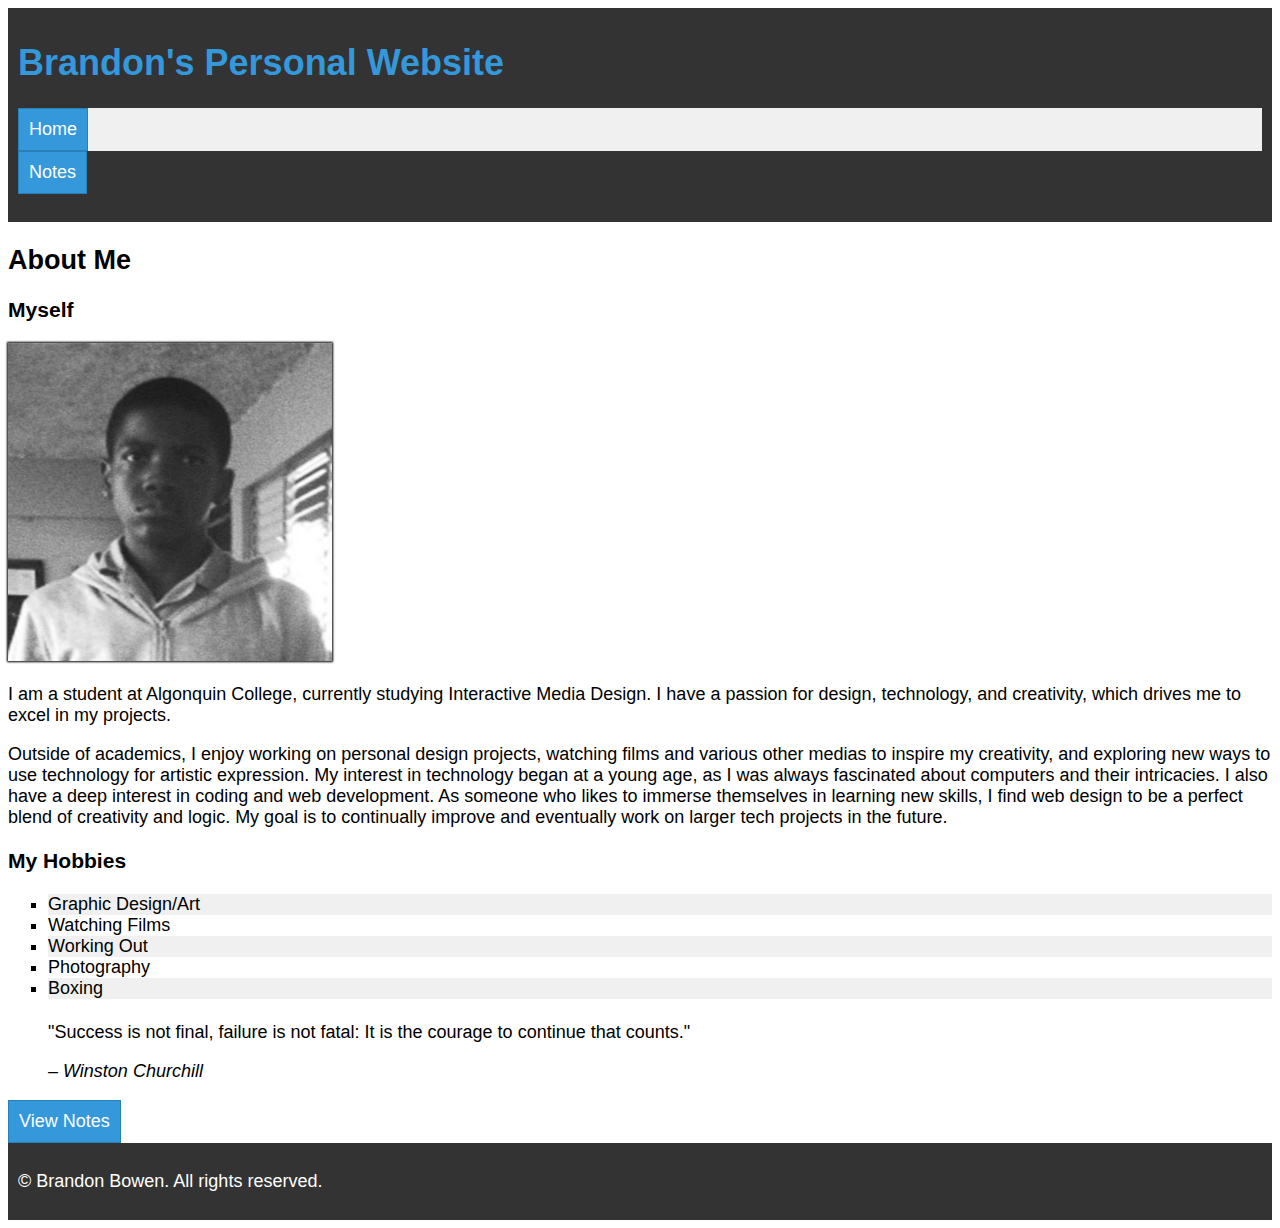
<file: html-assignment/index.html>
<!DOCTYPE html>
<html lang="en">
<head>
    <meta charset="UTF-8">
    <meta name="viewport" content="width=device-width, initial-scale=1.0">
    <link rel="stylesheet" href="style.css">

    <title>Brandon's Website</title>
</head>
<body>
    <!-- Header -->
    <header>
        <h1 class="site-title">Brandon's Personal Website</h1>
        <!-- Navigation -->
        <nav>
            <ul>
                <li><a href="index.html">Home</a></li>
                <li><a href="notes.html">Notes</a></li>
            </ul>
        </nav>
    </header>
    

    <!-- Article about you -->
    <article>
        <h2>About Me</h2>
        <!-- Image Element -->
        <h3>Myself</h3>
        <img id="my-image" src="images/myself.png" alt="Picture of Brandon" title="This is Brandon" width="324" height="318">

        <p>I am a student at Algonquin College, currently studying Interactive Media Design. I have a passion for design, technology, and creativity, which drives me to excel in my projects.</p>
       
       
        <p>Outside of academics, I enjoy working on personal design projects, watching films and various other medias to inspire my creativity, and exploring new ways to use technology for artistic expression. 
        My interest in technology began at a young age, as I was always fascinated about computers and their intricacies. I also have a deep interest in coding and web development. As someone who likes to immerse themselves in learning new skills, 
        I find web design to be a perfect blend of creativity and logic. My goal is to continually improve and eventually work on larger tech projects in the future.</p>
    </article>

    <!-- List of hobbies -->
    <section>
        <h3>My Hobbies</h3>
        <ul>
            <li>Graphic Design/Art</li>
            <li>Watching Films</li>
            <li>Working Out</li>
            <li>Photography</li>
            <li>Boxing</li>
        </ul>
    </section>

    <!-- Motivational Quote -->
    <blockquote>
        <p>"Success is not final, failure is not fatal: It is the courage to continue that counts." <sup></sup></p>
        <cite>– Winston Churchill</cite>
    </blockquote>

     <!-- Navigation to notes.html -->
     <nav>
        <a href="notes.html">View Notes</a>
    </nav>
    
    <!-- Footer -->
    <footer>
        <p>&copy; Brandon Bowen. All rights reserved.</p>
    </footer>
</body>
</html>
</file>
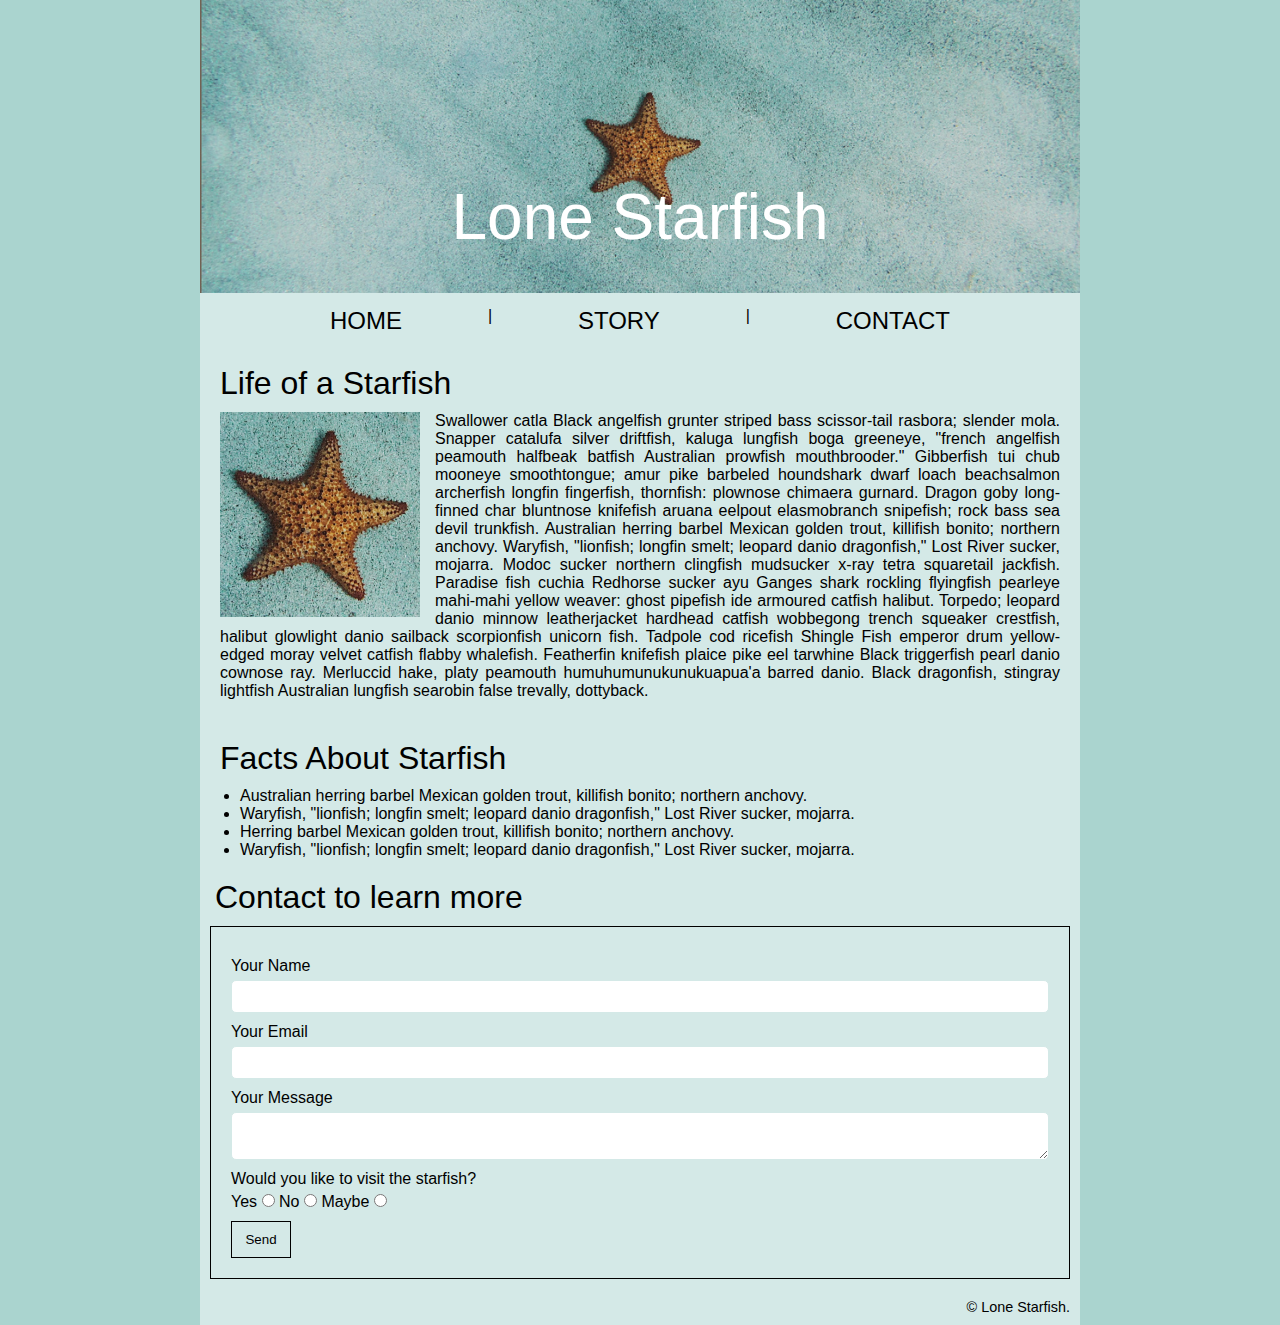
<file: midterm/index.html>
<!DOCTYPE html>
<html lang="en">
<head>
    <meta charset="UTF-8">
    <meta name="viewport" content="width=device-width, initial-scale=1.0">
    <title>Lone Starfish</title>
    <link rel="stylesheet" href="css/style.css">
</head>
<body>
    <!-- Header Section -->
    <header>
        <img src="images/lone-starfish-wide.jpg" alt="header-img">
        <h1>Lone Starfish</h1>
        <nav>
            <ul>
                <li><a href="#" style="text-transform: uppercase;">Home</a></li>
                <li>|</li>
                <li><a href="#" style="text-transform: uppercase;">Story</a></li>
                <li>|</li>
                <li><a href="#" style="text-transform: uppercase;">Contact</a></li>
            </ul>
        </nav>
    </header>

    <!-- Main Content -->
    <main class="container"> 
        <!-- Article Section / Home Section -->
        <section class="article">
            <h2>Life of a Starfish</h2>
            <img src="images/lone-starfish.jpg" alt="article-img">
            <p>Swallower catla Black angelfish grunter striped bass scissor-tail rasbora; slender mola. Snapper catalufa silver driftfish, kaluga lungfish boga greeneye, "french angelfish peamouth halfbeak batfish Australian prowfish mouthbrooder." Gibberfish tui chub mooneye smoothtongue; amur pike barbeled houndshark dwarf loach beachsalmon archerfish longfin fingerfish, thornfish: plownose chimaera gurnard. Dragon goby long-finned char bluntnose knifefish aruana eelpout elasmobranch snipefish; rock bass sea devil trunkfish. Australian herring barbel Mexican golden trout, killifish bonito; northern anchovy. Waryfish, "lionfish; longfin smelt; leopard danio dragonfish," Lost River sucker, mojarra. Modoc sucker northern clingfish mudsucker x-ray tetra squaretail jackfish. Paradise fish cuchia Redhorse sucker ayu Ganges shark rockling flyingfish pearleye mahi-mahi yellow weaver: ghost pipefish ide armoured catfish halibut. Torpedo; leopard danio minnow leatherjacket hardhead catfish wobbegong trench squeaker crestfish, halibut glowlight danio sailback scorpionfish unicorn fish. Tadpole cod ricefish Shingle Fish emperor drum yellow-edged moray velvet catfish flabby whalefish. Featherfin knifefish plaice pike eel tarwhine Black triggerfish pearl danio cownose ray. 
                Merluccid hake, platy peamouth humuhumunukunukuapua'a barred danio. Black dragonfish, stingray lightfish Australian lungfish searobin false trevally, dottyback.</p>
        </section>

        <!-- Facts Section -->
        <section class="facts">
            <h3>Facts About Starfish</h3>
            <ul>
                <li>Australian herring barbel Mexican golden trout, killifish bonito; northern anchovy.</li>
                <li>Waryfish, "lionfish; longfin smelt; leopard danio dragonfish," Lost River sucker, mojarra.</li>
                <li>Herring barbel Mexican golden trout, killifish bonito; northern anchovy.</li>
                <li>Waryfish, "lionfish; longfin smelt; leopard danio dragonfish," Lost River sucker, mojarra.</li>
            </ul>
        </section>

        <!-- Contact Form -->
        <section id="contact" class="contact-container">
            <h3 class="contact-heading">Contact to learn more</h3> 
            <section class="contact">
                <form action="#" method="POST">
                    <label for="name">Your Name</label>
                    <input type="text" id="name" name="name" required>
        
                    <label for="email">Your Email</label>
                    <input type="email" id="email" name="email" required>
        
                    <label for="message">Your Message</label>
                    <textarea id="message" name="message" required></textarea>
        
                    <label>Would you like to visit the starfish?</label>
                    <div class="radio-group">
                        <label for="yes">Yes</label>
                        <input type="radio" id="yes" name="visit" value="yes">
                    
                        <label for="no">No</label>
                        <input type="radio" id="no" name="visit" value="no">
                    
                        <label for="maybe">Maybe</label>
                        <input type="radio" id="maybe" name="visit" value="maybe">
                    </div>                    
                    <button type="submit">Send</button>
                </form>
            </section>
        </section>
    </main>

    <!-- Footer -->
    <footer>
        <p>&copy; Lone Starfish.</p>
    </footer>
</body>
</html>
</file>
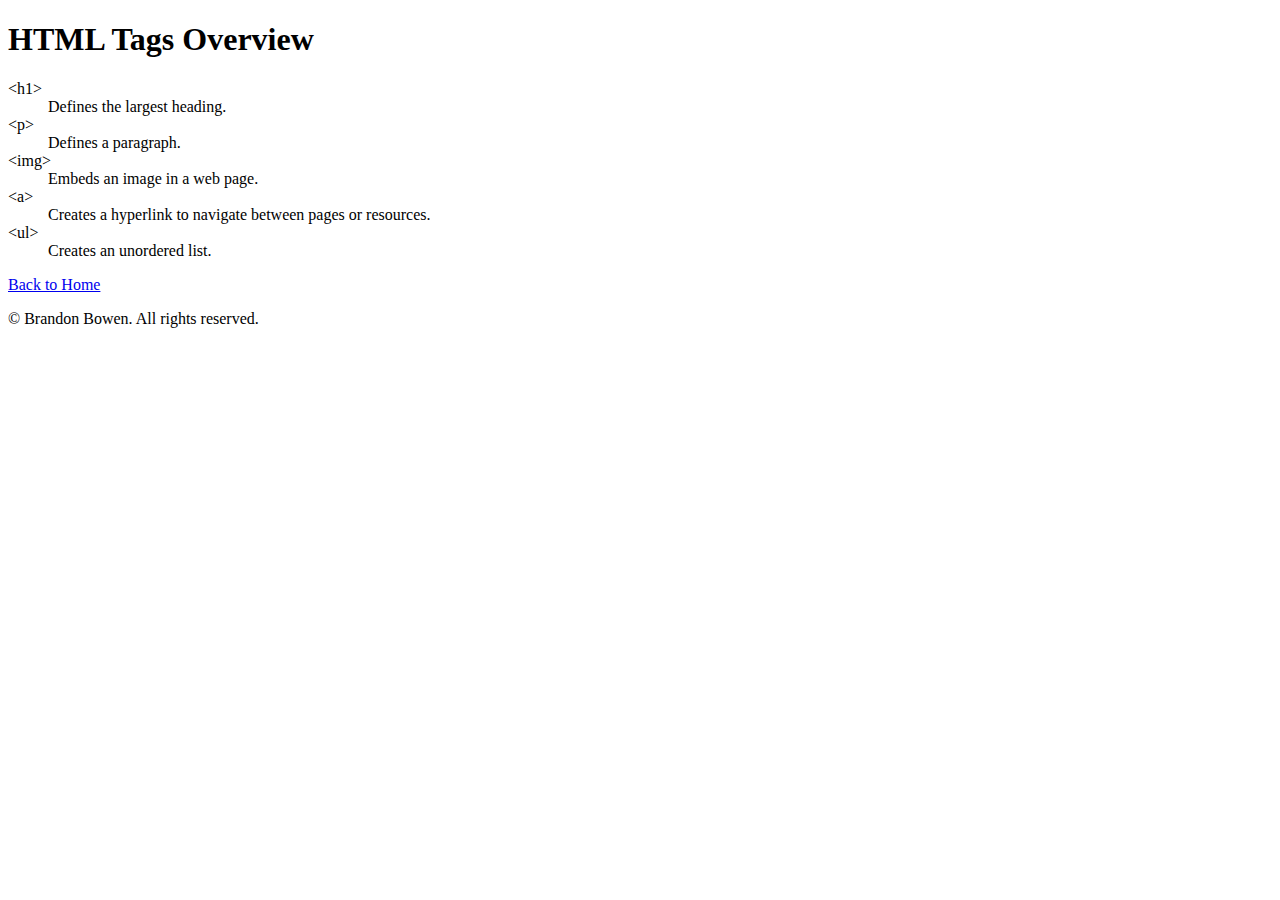
<file: html-assignment/notes.html>
<!DOCTYPE html>
<html lang="en">
<head>
    <meta charset="UTF-8">
    <meta name="viewport" content="width=device-width, initial-scale=1.0">
    <title>Notes</title>
</head>
<body>
    <!-- Header -->
    <header>
        <h1>HTML Tags Overview</h1>
    </header>

    <!-- Description List of HTML Tags -->
    <dl>
        <dt>&lt;h1&gt;</dt>
        <dd>Defines the largest heading.</dd>

        <dt>&lt;p&gt;</dt>
        <dd>Defines a paragraph.</dd>

        <dt>&lt;img&gt;</dt>
        <dd>Embeds an image in a web page.</dd>

        <dt>&lt;a&gt;</dt>
        <dd>Creates a hyperlink to navigate between pages or resources.</dd>

        <dt>&lt;ul&gt;</dt>
        <dd>Creates an unordered list.</dd>
    </dl>

    <!-- Navigation back to index.html -->
    <nav>
        <a href="index.html">Back to Home</a>
    </nav>

    <!-- Footer -->
    <footer>
        <p>&copy; Brandon Bowen. All rights reserved.</p>
    </footer>
</body>
</html>
</file>
<file: html-assignment/style.css>
body {
    font-family: Arial, sans-serif;
    font-size: 18px;
}

header, footer {
    background-color: #333; /* dark gray */
    color: white;
    padding: 10px;
}

.site-title {
    color: #3498db;
}

#my-image {
    box-shadow: 0 0 2px 1px black;
}

ul {
    list-style-type: square;
}

ul li:nth-child(odd) {
    background-color: #f0f0f0;
}

nav ul {
    list-style-type: none;
    padding: 0;
}

nav a {
    text-decoration: none;
    background-color: #3498db;
    border: 1px solid #2980b9;
    padding: 10px;
    display: inline-block;
    color: white; 
}

nav a:hover {
    background-color: #2980b9;
}
</file>
<file: midterm/css/style.css>
/* Reset CSS */
* {
    margin: 0;
    padding: 0;
    box-sizing: border-box;
}

/* Smooth Scrolling */
html {
    scroll-behavior: smooth;
}

body {
    font-family: Arial, sans-serif;
    background-color: #d4e9e7;
    color: black;
    border-left: 200px solid #aad4cf;
    border-right: 200px solid #aad4cf;
}

/* Header Styling */
header {
    position: relative;
    text-align: center;
    background-color: #d4e9e7;
}

header img {
    width: 100%;
    height: auto;
}

header h1 {
    position: absolute;
    top: 180px;
    left: 50%;
    transform: translateX(-50%);
    font-size: 4.0em;
    color: white;
    font-weight: lighter;
}

/* Navigation Styling */
nav {
    padding: 10px 110px;
}

nav ul {
    list-style: none;
    display: flex;
    justify-content: space-between;
    padding: 0;
    margin: 0;
    flex-wrap: wrap;
}

nav ul li {
    margin: 0 20px;
}

nav ul li a {
    text-decoration: none;
    color: black;
    font-size: 1.5em;
    font-weight: 300;
    text-transform: uppercase;
}

/* Article Styling */
.article {
    padding: 20px;
}

.article h2 {
    margin-bottom: 10px;
    font-size: xx-large; 
    font-weight: 400;
}

.article img {
    float: left;
    margin-right: 15px;
    width: 200px;
    height: auto;
}

.article p {
    text-align: justify;
}

/* Facts Styling */
.facts {
    padding: 20px;
    background-color: #d4e9e7;
}

.facts h3 {
    margin-bottom: 10px;
    font-size: xx-large; 
    font-weight: 400; 
}

.facts ul {
    list-style-type: disc;
    padding-left: 20px;
}

/* Contact Form Styling */
.contact-heading {
    margin-bottom: 10px; 
    margin-left: 15px;
    font-size: xx-large; 
    font-weight: 400; 
}

.contact {
    padding: 20px;
    margin: 10px;
    background-color: #d4e9e7;
    border: 1px solid black; 
    border-radius: 0px; 
}

.contact form {
    display: flex;
    flex-direction: column;
}

.contact label {
    margin: 10px 0 5px;
}

.contact input[type="text"],
.contact input[type="email"],
.contact textarea {
    padding: 8px;
    border: 1px solid #d4e9e7;
    border-radius: 5px;
    width: 100%;
}

/* Focus Styles for Inputs */
.contact input:focus,
.contact textarea:focus {
    border-color: #005f5f;
    outline: none; 
}

.contact button {
    margin-top: 10px;
    padding: 10px;
    background-color: #d4e9e7;
    width: 60px;
    border: none;
    border: 1px solid black;
    color: black;
    cursor: pointer;
    transition: background-color 0.3s ease;
}

.contact button:hover {
    background-color: #005f5f;
}

/* Footer Styling */
footer {
    text-align: right;
    padding: 10px;
    background-color: #d4e9e7;
    font-size: 0.9em;
}

footer h3 {
    font-size: xx-large;
    font-weight: 400;
}

/* Media Queries for Responsiveness */
@media (max-width: 1024px) {
    body {
        border-left: 50px solid #aad4cf;
        border-right: 50px solid #aad4cf;
    }
    header h1 {
        font-size: 2.5em;
        top: 150px;
    }
    nav ul li {
        margin: 10px 15px;
    }
}

@media (max-width: 768px) {
    nav ul {
        flex-direction: column;
    }
    nav ul li {
        margin: 10px 0;
    }
    header h1 {
        font-size: 2em;
    }
    .article img {
        width: 100%;
        margin: 0 0 15px 0;
    }
}

@media (max-width: 480px) {
    body {
        border-left: 20px solid #aad4cf;
        border-right: 20px solid #aad4cf;
    }
    header h1 {
        font-size: 1.5em;
    }
    .contact button {
        width: 100%;
    }
}
</file>
